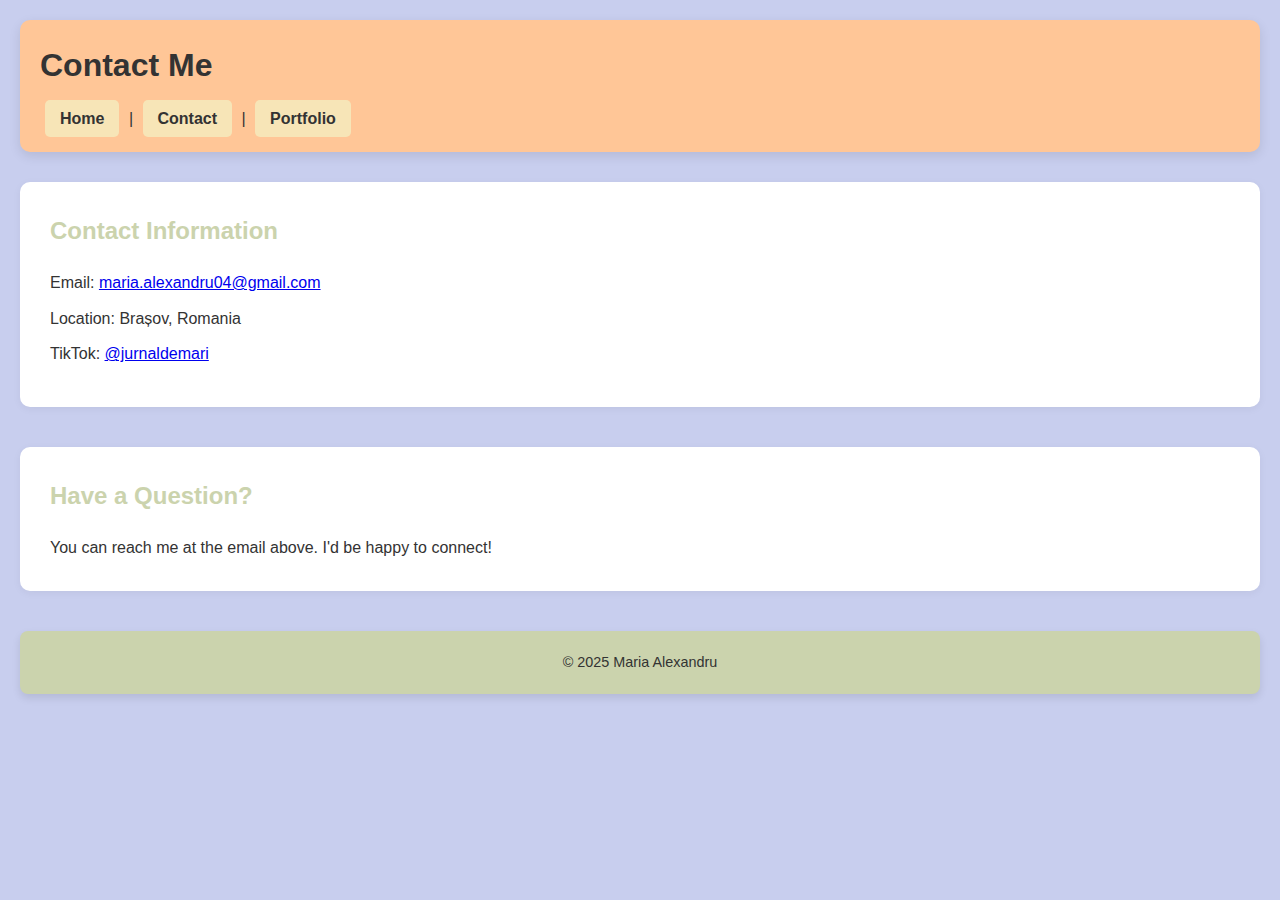
<file: contact.html>
<!DOCTYPE html>
<html lang="en">
<head>
  <meta charset="UTF-8">
  <title>Contact - Maria Alexandru</title>
  <link rel="stylesheet" href="style.css">
</head>
<body>
  <header>
    <h1>Contact Me</h1>
    <nav>
      <a href="index.html">Home</a> |
      <a href="contact.html">Contact</a> |
      <a href="portfolio.html">Portfolio</a>
    </nav>
  </header>

  <main>
    <section>
      <h2>Contact Information</h2>
      <ul>
        <li>Email: <a href="mailto:maria.alexandru04@gmail.com">maria.alexandru04@gmail.com</a></li>
        <li>Location: Brașov, Romania</li>
        <li>TikTok: <a href="https://www.tiktok.com/@jurnaldemari" target="_blank">@jurnaldemari</a></li>
      </ul>
    </section>

    <section>
      <h2>Have a Question?</h2>
      <p>You can reach me at the email above. I'd be happy to connect!</p>
    </section>
  </main>

  <footer>
    <p>&copy; 2025 Maria Alexandru</p>
  </footer>
</body>
</html>
</file>
<file: style.css>
/* === Base === */
:root {
  --blue: #C8CEEE;
  --green: #CBD3AD;
  --peach: #FFC697;
  --yellow: #F7E5B7;
  --pink: #F9C5C7;
  --lilac: #DDC3E3;
  --dark: #333;
  --white: #fff;
}

* {
  margin: 0;
  padding: 0;
  box-sizing: border-box;
}

body {
  font-family: 'Segoe UI', sans-serif;
  background-color: var(--blue);
  color: var(--dark);
  line-height: 1.6;
  padding: 20px;
}

/* === Header & Navigation === */
header {
  background-color: var(--peach);
  padding: 20px;
  margin-bottom: 30px;
  border-radius: 10px;
  box-shadow: 0 4px 12px rgba(0, 0, 0, 0.1);
}

header h1 {
  margin-bottom: 15px;
  color: var(--dark);
}

nav {
  margin-top: 10px;
}

nav a {
  text-decoration: none;
  color: var(--dark);
  background: var(--yellow);
  padding: 10px 15px;
  margin: 0 5px;
  border-radius: 5px;
  transition: all 0.2s ease-in-out;
  font-weight: bold;
}

nav a:hover {
  background: var(--green);
  color: var(--white);
}

/* === Sections === */
section {
  background-color: var(--white);
  padding: 30px;
  margin-bottom: 40px;
  border-radius: 10px;
  box-shadow: 0 2px 8px rgba(0,0,0,0.05);
}

section h2 {
  margin-bottom: 20px;
  color: var(--green);
}

section ul {
  list-style: none;
}

section ul li {
  margin-bottom: 10px;
}

/* === Image List as Grid === */
section ul li img {
  width: 100%;
  height: auto;
  border-radius: 10px;
  box-shadow: 0 2px 8px rgba(0,0,0,0.1);
}

/* For photo galleries - make it grid! */
ul:has(li img) {
  display: grid;
  grid-template-columns: repeat(auto-fit, minmax(220px, 1fr));
  gap: 20px;
  padding-left: 0;
}

/* === Video Styling === */
.video-box {
  margin: 30px 0;
  text-align: center;
}

.video-box iframe {
  max-width: 100%;
  border-radius: 10px;
  box-shadow: 0 4px 12px rgba(0,0,0,0.15);
}

/* === Footer === */
footer {
  text-align: center;
  background-color: var(--green);
  padding: 20px;
  border-radius: 8px;
  color: var(--dark);
  font-size: 0.9rem;
  box-shadow: 0 4px 8px rgba(0,0,0,0.1);
}
</file>
